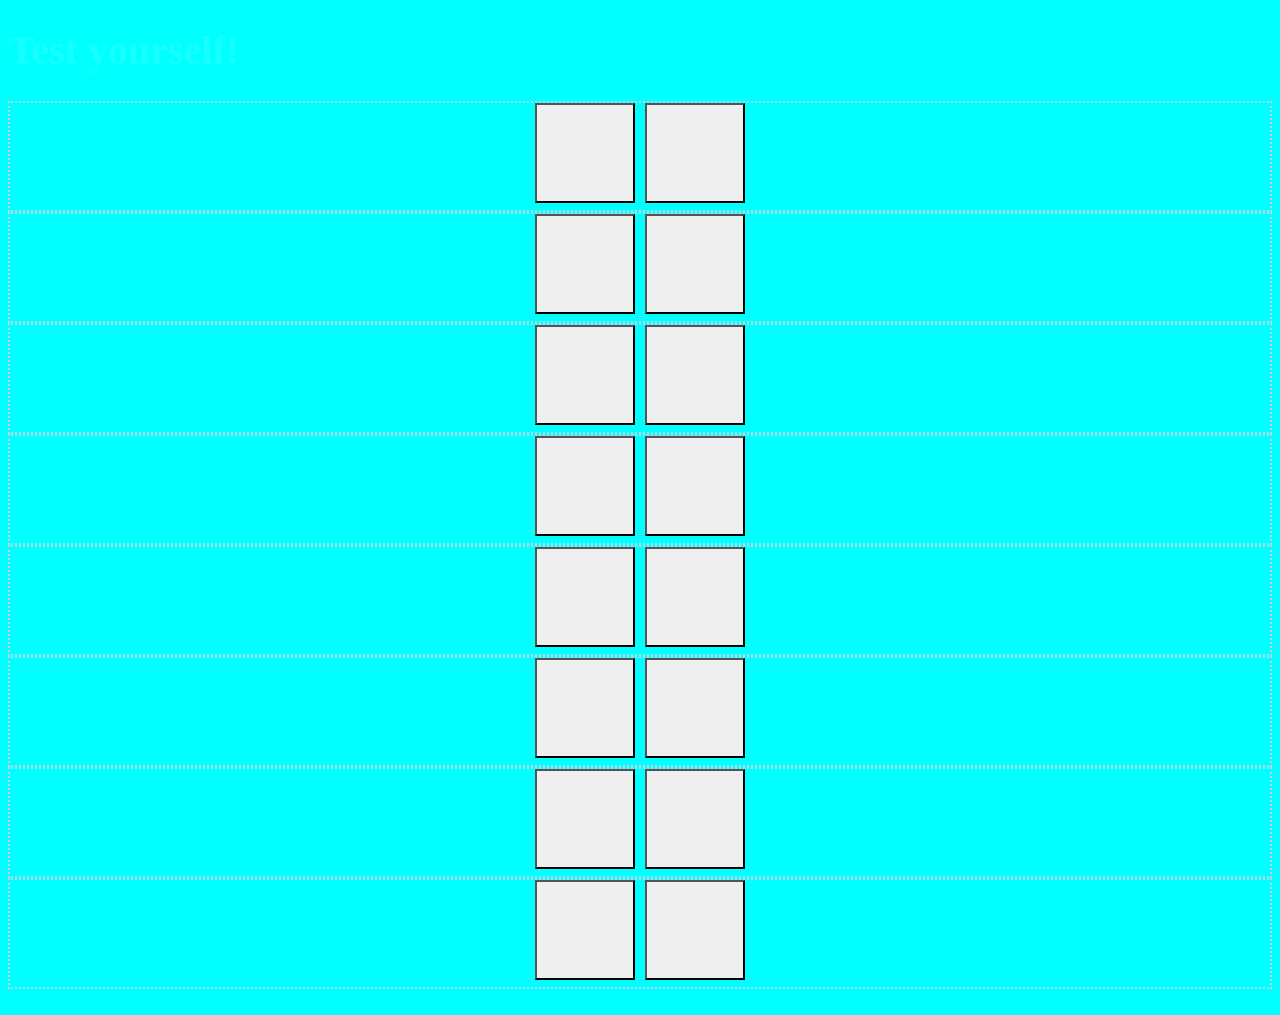
<file: game.html>
<!DOCTYPE html>
<html>
<head>
  <link rel="stylesheet"href="style.css">
  <script src="script.js" type="text/javascript"></script>
<body>
  <h1 class="x"> Test yourself!<h1>
    <div id="pattern1" class="panel active">
      <button id=l1></button>
      <button id=l2></button>
    </div>

    <div id="pattern2" class="panel">
      <button id=l3></button>
      <button id=l4></button>
     </div>

    <div id="pattern3" class="panel">
      <button id=l5></button>
      <button id=l6></button>
     </div>

    <div id="pattern4" class="panel">
      <button id=l7></button>
      <button id=l8></button>
    </div>

    <div id="pattern5" class="panel">
      <button id=l9></button>
      <button id=l10></button>
    </div>

    <div id="pattern6" class="panel">
      <button id=l11></button>
      <button id=l12></button>
     </div>

    <div id="pattern7" class="panel">
      <button id=l13></button>
      <button id=l14></button>
     </div>

    <div id="pattern8" class="panel">
      <button id=l15></button>
      <button id=l16></button>
    </div>
</body>
</head>
</html>
</file>
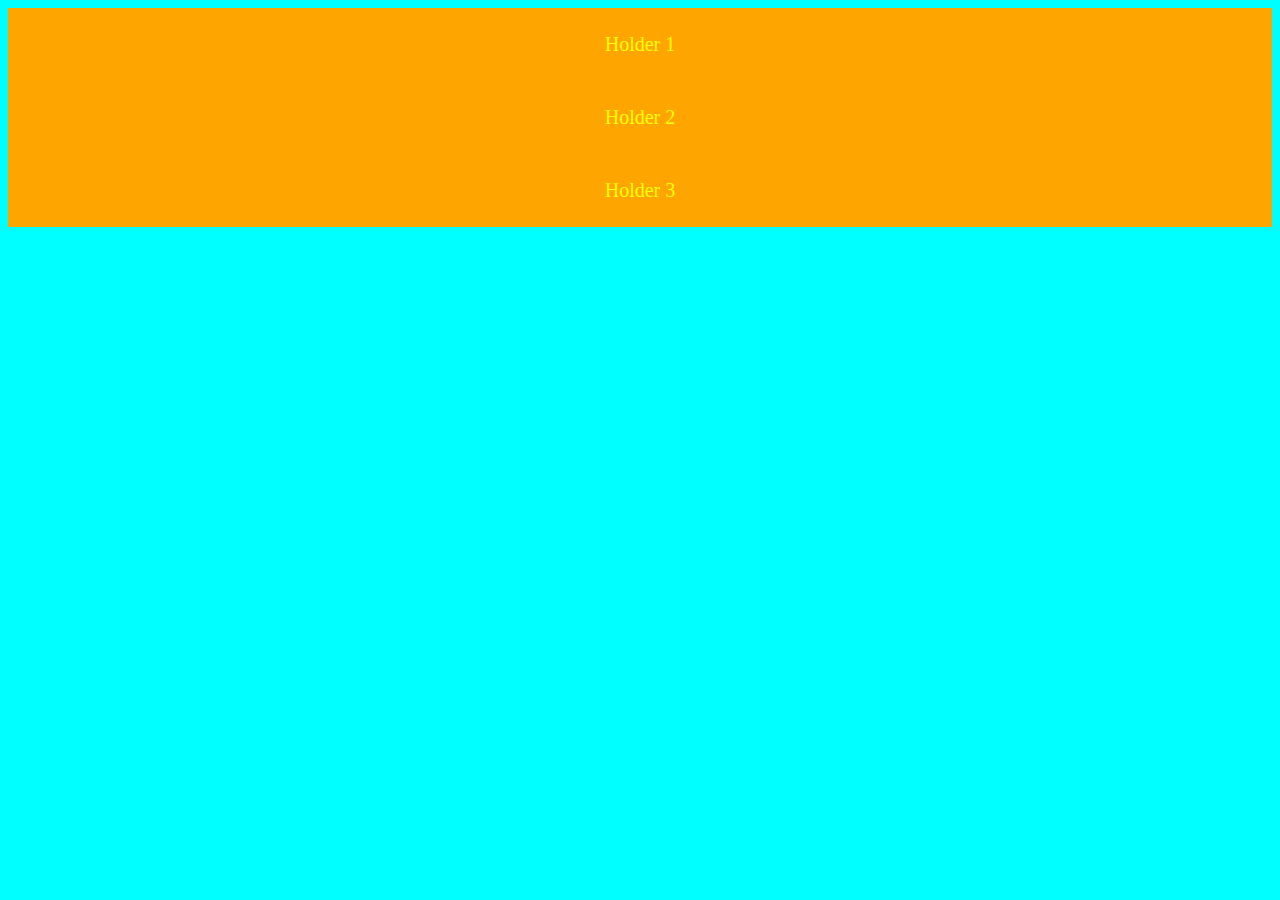
<file: layout.html>
<!DOCTYPEn html>
<html>
<head>
  <link rel="stylesheet"href="style.css">
</head>
<body>
<!-- <div id="container_x">
<div class="layout_x">Holder 1</div>
<div class="layout_x">Holder 2</div>
<div class="layout_x">Holder 3</div>
</div>

<div id="container_y">
<div class="layout_y">Holder 1</div>
<div class="layout_y">Holder 2</div>
<div class="layout_y">Holder 3</div>
</div> -->

<div id="container_z">
<div class="layout_z">Holder 1</div>
<div class="layout_z">Holder 2</div>
<div class="layout_z">Holder 3</div>
</div>

</body>
</html>
</file>
<file: style.css>
img {
  height: 50%;
  width: 55%;
  display: block;
  margin: 0 auto;
}
body {
  background-color: #00FFFF;
  font-family:deloise;
  font-size: 20px;
  background-image: url("https://49.media.tumblr.com/8f8843793a5274949c6044bc6224f9cf/tumblr_nlmg4e7Oph1s8tx41o1_500.gif");
  background-repeat: repeat;
   background-size: contain;
}
div {
  text-align: center;
  color: yellow;
}
div{
  border:2px lightblue dotted;
  border-style: dotted;
}

#first {
  font-weight:bold;
}
.x{
  color:#17FFFF;
}

.y{
  color:#FF1745;
}

.z{
  color:#87FF17;
}
.layoutx {
  display: inline;
}

#container_x {
  text-align: center;
  border: 2px blue dotted;
  position:absolute;
  top: 50px;
}

.layout_y {
  border-color: green;
  background-color: orange;
  height: 30px;
}
#container_z {
  border: 0;
}

.layout_z {
  background-color: orange;
  border:0;
  padding:25px;
  /* border: 2px purple ridge; */

}


.thumbnail img{
  height: 50px;
  width: auto;
  display: inline;
}


#preview {
  width:900px;
}

.thumnail{
  border-color: 2px yellow dotted;
}

button {
  height:100px;
  width:100px;
  background-size: cover;
}
/* who is jungkook? */
#l1{
 background-image: url("https://vignette.wikia.nocookie.net/bangtanboys/images/8/89/Jungkook_Face_Yourself.jpg/revision/latest?cb=20180529160804");
}
#l2{
 background-image: url("https://vignette.wikia.nocookie.net/bangtanboys/images/8/8d/V_Face_Yourself.jpg/revision/latest?cb=20180529161100");
}

/* which one is day6? */
#l3{
 background-image: url("https://0.soompi.io/wp-content/uploads/2017/04/15195424/DAY62.jpg?s=900x600&e=t");
}
#l4{
 background-image: url("https://kprofiles.com/wp-content/uploads/2016/04/Got7-1.jpg");
}

/* who is IU? */
#l5{
 background-image: url("https://i.pinimg.com/originals/f3/1f/df/f31fdf39cce240169883ca4181d421ea.jpg");
}
#l6{
 background-image: url("https://0.soompi.io/wp-content/uploads/2016/07/17034328/iu.jpg?s=900x600&e=t")
}


#l7{
 background-image: url("")
}
#l8{
 background-image: url("")
}

#l9{

}
#l10{

}

#l11{

}
#l12{

}

#l13{

}

#l14{

}

#l15{

}

#l16{

}
</file>
